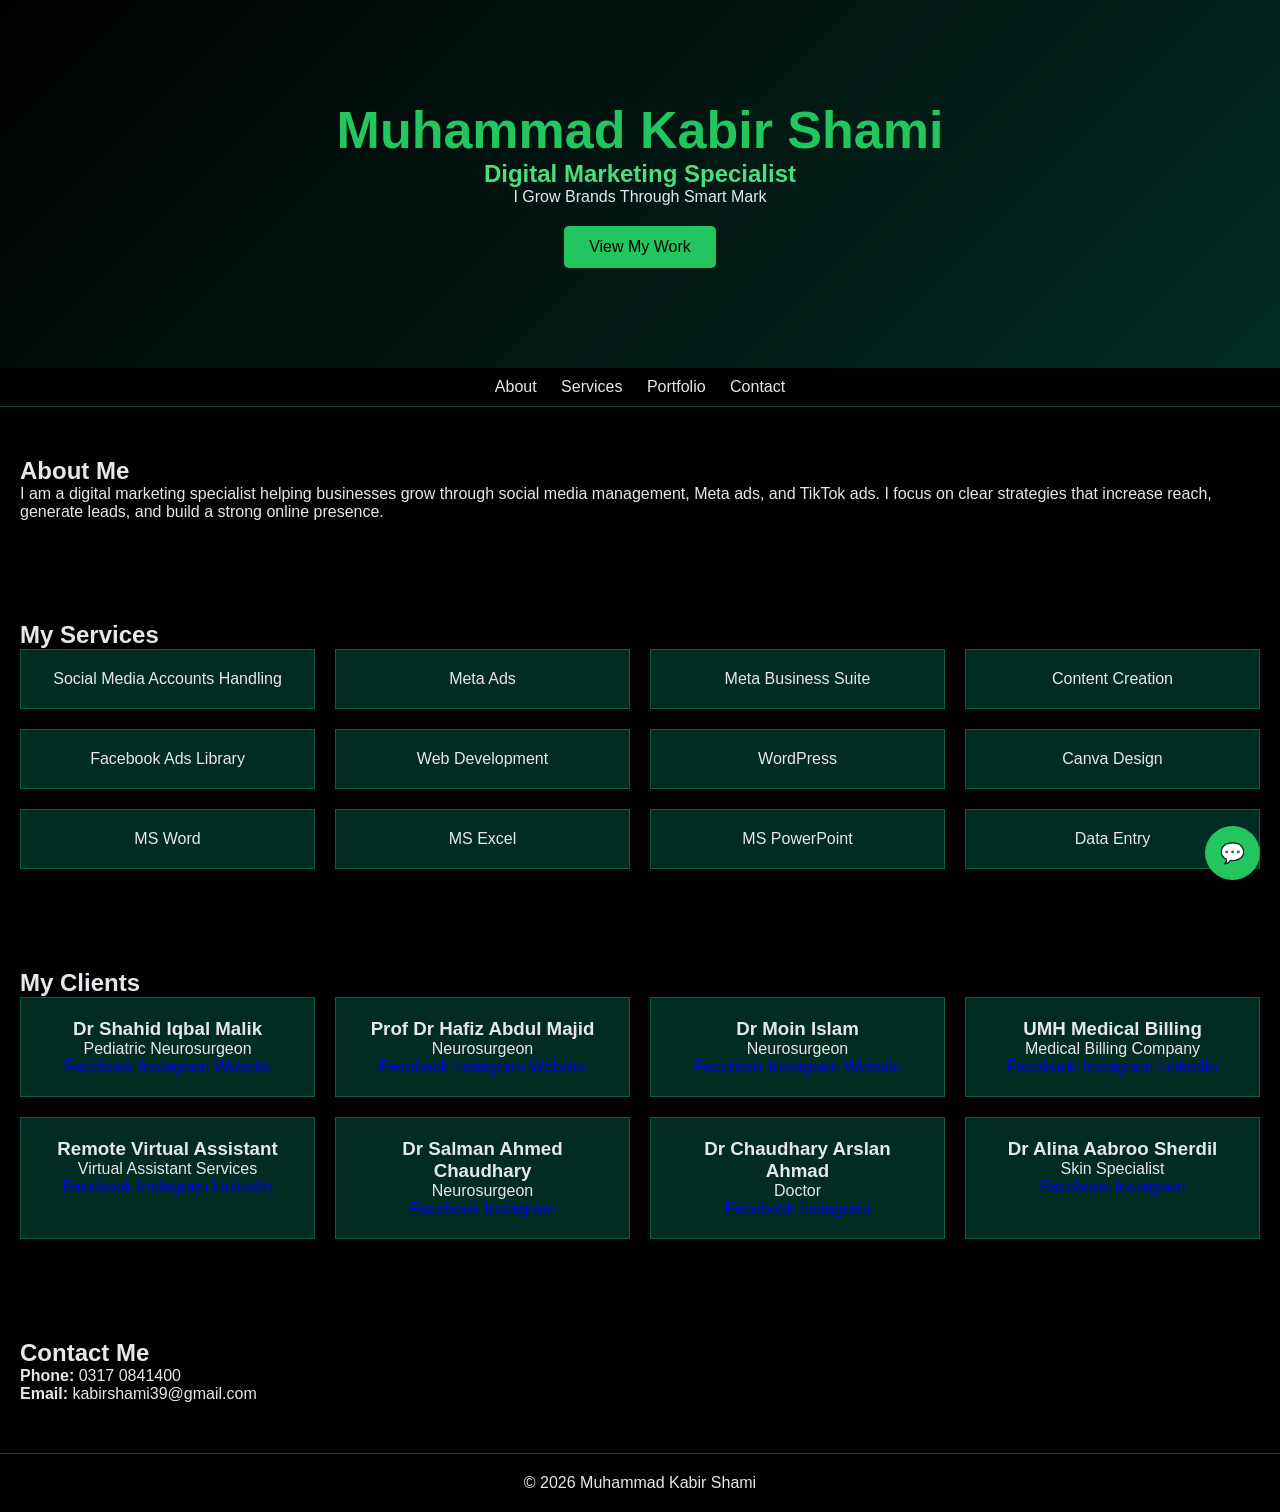
<file: index.html>
<!DOCTYPE html>
<html lang="en">
 <head>
  <meta charset="UTF-8">
  <meta name="viewport" content="width=device-width, initial-scale=1.0">

  <meta name="google-site-verification" content="XXXXX" />

  <title>Muhammad Kabir Shami</title>
</head>
  <!-- SEO -->
  <title>Muhammad Kabir Shami | Digital Marketing Specialist</title>
  <meta name="description" content="Digital Marketing Specialist providing Meta Ads, Social Media Management, WordPress Websites and Growth Strategies.">

  <link rel="stylesheet" href="style.css">
</head>
<body>

<!-- LOADER -->
<div class="loader">Loading...</div>

<!-- HERO -->
<header class="hero">
  <h1>Muhammad Kabir Shami</h1>
  <h2>Digital Marketing Specialist</h2>
  <p class="typing"></p>
  <a href="#portfolio" class="btn">View My Work</a>
</header>

<!-- NAV -->
<nav>
  <a href="#about">About</a>
  <a href="#services">Services</a>
  <a href="#portfolio">Portfolio</a>
  <a href="#contact">Contact</a>
</nav>

<!-- ABOUT -->
<section id="about">
  <h2>About Me</h2>
  <p>
    I am a digital marketing specialist helping businesses grow through social media management,
    Meta ads, and TikTok ads. I focus on clear strategies that increase reach, generate leads,
    and build a strong online presence.
  </p>
</section>

<!-- SERVICES -->
<section id="services">
  <h2>My Services</h2>
  <div class="grid">
    <div class="card">Social Media Accounts Handling</div>
    <div class="card">Meta Ads</div>
    <div class="card">Meta Business Suite</div>
    <div class="card">Content Creation</div>
    <div class="card">Facebook Ads Library</div>
    <div class="card">Web Development</div>
    <div class="card">WordPress</div>
    <div class="card">Canva Design</div>
    <div class="card">MS Word</div>
    <div class="card">MS Excel</div>
    <div class="card">MS PowerPoint</div>
    <div class="card">Data Entry</div>
  </div>
</section>

<!-- PORTFOLIO -->
<section id="portfolio">
  <h2>My Clients</h2>

  <div class="grid">

    <div class="card">
      <h3>Dr Shahid Iqbal Malik</h3>
      <p>Pediatric Neurosurgeon</p>
      <a href="https://www.facebook.com/drshahidiqbalmalik" target="_blank">Facebook</a>
      <a href="https://www.instagram.com/drshahidiqbalmalik" target="_blank">Instagram</a>
      <a href="https://dsimpeds.com/" target="_blank">Website</a>
    </div>

    <div class="card">
      <h3>Prof Dr Hafiz Abdul Majid</h3>
      <p>Neurosurgeon</p>
      <a href="https://www.facebook.com/profile.php?id=61565663777238" target="_blank">Facebook</a>
      <a href="https://www.instagram.com/prof.doc.a.majid/" target="_blank">Instagram</a>
      <a href="https://pdhabm.com/" target="_blank">Website</a>
    </div>

    <div class="card">
      <h3>Dr Moin Islam</h3>
      <p>Neurosurgeon</p>
      <a href="https://www.facebook.com/Doc.Moin.Islam" target="_blank">Facebook</a>
      <a href="https://www.instagram.com/doc.moin.islam/" target="_blank">Instagram</a>
      <a href="https://dmislam.com/" target="_blank">Website</a>
    </div>

    <div class="card">
      <h3>UMH Medical Billing</h3>
      <p>Medical Billing Company</p>
      <a href="https://www.facebook.com/umhbilling" target="_blank">Facebook</a>
      <a href="https://www.instagram.com/umhbilling/" target="_blank">Instagram</a>
      <a href="https://www.linkedin.com/company/umhbilling/" target="_blank">LinkedIn</a>
    </div>

    <div class="card">
      <h3>Remote Virtual Assistant</h3>
      <p>Virtual Assistant Services</p>
      <a href="https://www.facebook.com/remote.vii" target="_blank">Facebook</a>
      <a href="https://www.instagram.com/remote.vii/" target="_blank">Instagram</a>
      <a href="https://www.linkedin.com/company/remote-vi/" target="_blank">LinkedIn</a>
    </div>

    <div class="card">
      <h3>Dr Salman Ahmed Chaudhary</h3>
      <p>Neurosurgeon</p>
      <a href="https://www.facebook.com/doc.salman.neuro" target="_blank">Facebook</a>
      <a href="https://www.instagram.com/drchsalman/" target="_blank">Instagram</a>
    </div>

    <div class="card">
      <h3>Dr Chaudhary Arslan Ahmad</h3>
      <p>Doctor</p>
      <a href="https://www.facebook.com/doc.ch.arslan" target="_blank">Facebook</a>
      <a href="https://www.instagram.com/docch.arslan/" target="_blank">Instagram</a>
    </div>

    <div class="card">
      <h3>Dr Alina Aabroo Sherdil</h3>
      <p>Skin Specialist</p>
      <a href="https://www.facebook.com/doc.alina.skin" target="_blank">Facebook</a>
      <a href="https://www.instagram.com/dr_alina_skin/" target="_blank">Instagram</a>
    </div>

  </div>
</section>

<!-- CONTACT -->
<section id="contact">
  <h2>Contact Me</h2>
  <p><strong>Phone:</strong> 0317 0841400</p>
  <p><strong>Email:</strong> kabirshami39@gmail.com</p>
</section>

<!-- WHATSAPP BUTTON -->
<a href="https://wa.me/923170841400" class="whatsapp" target="_blank">💬</a>

<!-- FOOTER -->
<footer>
  <p>© 2026 Muhammad Kabir Shami</p>
</footer>

<!-- JS -->
<script src="script.js"></script>

</body>
</html>
</file>
<file: style.css>
/* RESET */
* {
  margin: 0;
  padding: 0;
  box-sizing: border-box;
}

body {
  font-family: Arial;
  background: #010101;
  color: #e5e7eb;
}

/* LOADER */
.loader {
  position: fixed;
  width: 100%;
  height: 100vh;
  background: #010101;
  color: #22c55e;
  display: flex;
  justify-content: center;
  align-items: center;
  z-index: 9999;
}

/* HERO */
.hero {
  background: linear-gradient(135deg, #010101, #022c22);
  text-align: center;
  padding: 100px 20px;
}

.hero h1 {
  font-size: 52px;
  color: #22c55e;
}

.hero h2 {
  color: #4ade80;
}

/* BUTTON */
.btn {
  margin-top: 20px;
  display: inline-block;
  padding: 12px 25px;
  background: #22c55e;
  color: black;
  text-decoration: none;
  border-radius: 5px;
}

.btn:hover {
  background: #16a34a;
}

/* NAV */
nav {
  background: #010101;
  padding: 10px;
  text-align: center;
  border-bottom: 1px solid #064e3b;
}

nav a {
  color: #e5e7eb;
  margin: 10px;
  text-decoration: none;
}

nav a.active {
  color: #22c55e;
}

/* SECTION */
section {
  padding: 50px 20px;
  opacity: 0;
  transform: translateY(30px);
  transition: 0.5s;
}

.show {
  opacity: 1;
  transform: translateY(0);
}

/* GRID */
.grid {
  display: grid;
  grid-template-columns: repeat(auto-fit, minmax(250px, 1fr));
  gap: 20px;
}

/* CARD */
.card {
  background: #022c22;
  padding: 20px;
  text-align: center;
  border: 1px solid #065f46;
}

.card:hover {
  box-shadow: 0 0 10px #22c55e;
  transform: translateY(-5px);
}

/* WHATSAPP */
.whatsapp {
  position: fixed;
  bottom: 20px;
  right: 20px;
  background: #22c55e;
  color: black;
  padding: 15px;
  border-radius: 50%;
  text-decoration: none;
  font-size: 20px;
}

/* FOOTER */
footer {
  text-align: center;
  padding: 20px;
  border-top: 1px solid #064e3b;
}
</file>
